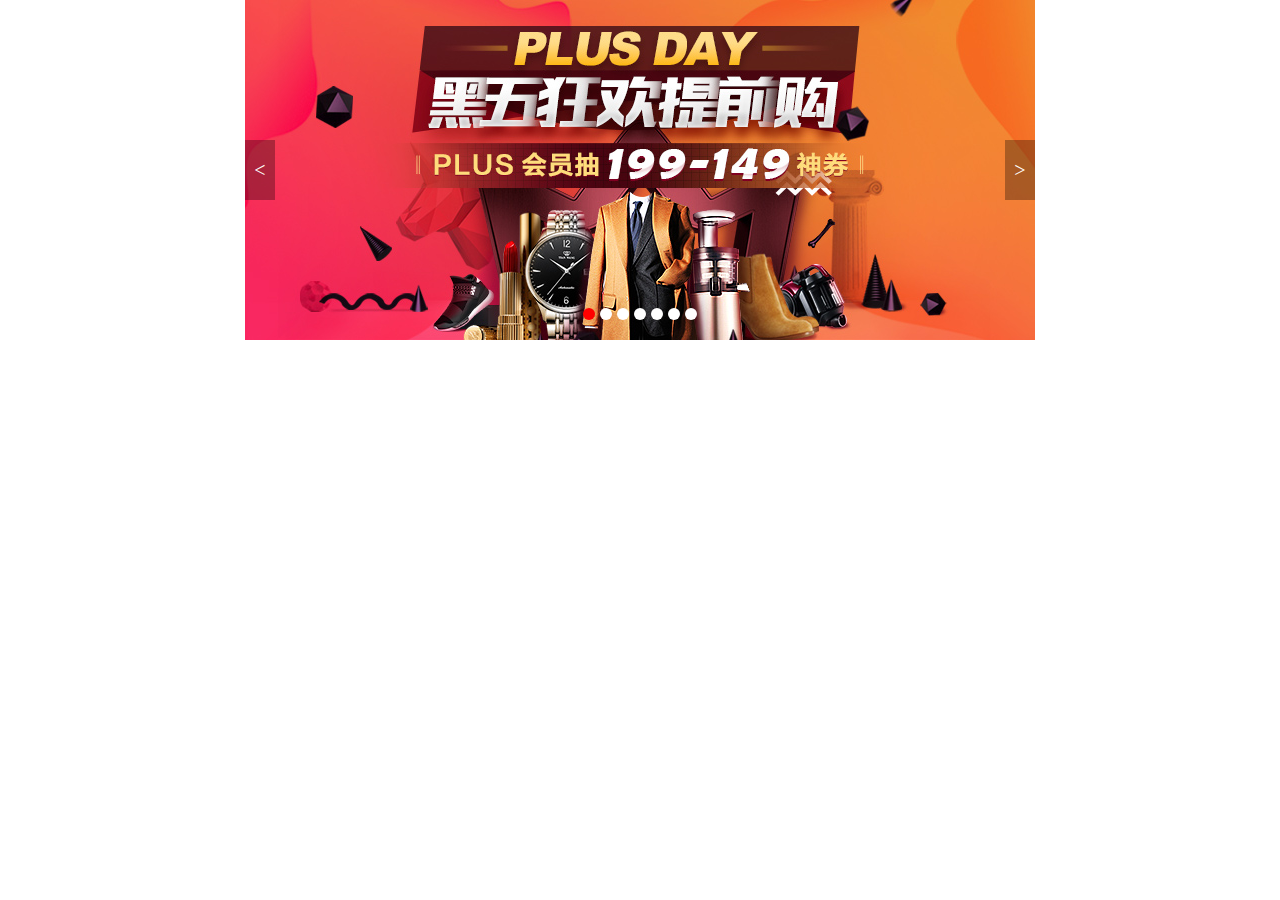
<file: index.html>
<!DOCTYPE html>
<html>

<head lang="en">
    <meta charset="UTF-8">
    <title>京东商城</title>
    <link rel="stylesheet" href="./css/base.css" />
</head>

<body>
    <div class="container">
        <!-- 轮播图模块-->
        <div id="banner" class="banner">
            <!-- 轮播项-->
            <div id="content" class="content">
                <div class="item">
                    <a href="#">
            <img src="img/01.jpg" alt="" />
          </a>
                </div>
                <div class="item">
                    <a href="#">
            <img src="img/02.jpg" alt="" />
          </a>
                </div>
                <div class="item">
                    <a href="#">
            <img src="img/03.jpg" alt="" />
          </a>
                </div>
                <div class="item">
                    <a href="#">
            <img src="img/04.jpg" alt="" />
          </a>
                </div>
                <div class="item">
                    <a href="#">
            <img src="img/05.jpg" alt="" />
          </a>
                </div>
                <div class="item">
                    <a href="#">
            <img src="img/06.jpg" alt="" />
          </a>
                </div>
                <div class="item">
                    <a href="#">
            <img src="img/07.jpg" alt="" />
          </a>
                </div>
                <div class="item">
                    <a href="#">
            <img src="img/01.jpg" alt="" />
              </a>
                </div>


            </div>
            <!-- 轮播左侧按钮-->
            <div id="leftBtn" class="leftBtn btn">&lt;</div>
            <!-- 轮播右侧按钮-->
            <div id="rightBtn" class="rightBtn btn">&gt;</div>
            <!-- 轮播一组小按钮-->
            <ul id="control">
                <li class="active"></li>
                <li></li>
                <li></li>
                <li></li>
                <li></li>
                <li></li>
                <li></li>
            </ul>
        </div>
    </div>
    <script src="./lib/jquery-1.12.4.js"></script>
    <script src="./js/index.js"></script>
    <script>
    //     //一、点击右侧实现轮播
    //     var index = 0;
    //     var lock = true;

    //     $('#rightBtn').click(function () {
    //       if (lock) {
    //         lock = false;

    //         index++;
    //         var targetValue = index * -790;
    //         $('#content').animate({
    //           left: targetValue
    //         }, function () {
    //           if (index == 7) {
    //             $('#content').css('left', 0);
    //             index = 0;
    //           }
    //           lock = true;
    //         });
    //         var temp = index;
    //         if (temp == 7) {
    //           temp = 0;
    //         }
    //         $('#control li').eq(temp).addClass('active').siblings().removeClass('active');
    //       }
    //     });
    //     //点击左侧按钮轮播
    //     $('#leftBtn').click(function () {
    //       if (lock) {
    //         lock = false;

    //         index--;
    //         if (index < 0) {
    //           $('#content').css('left', -5530);
    //           index = 6;
    //         }
    //         var targetValue = index * -790;
    //         $('#content').animate({
    //           left: targetValue
    //         }, function () {

    //           lock = true;
    //         });

    //         var temp = index;

    //         $('#control li').eq(temp).addClass('active').siblings().removeClass('active');
    //       }
    //     });
    //     //点击小点
    //     $('#control li').click(function () {
    //       var index = $(this).index();
    //       var targetValue = index * -790;
    //       $('#content').animate({
    //         left: targetValue
    //       }, 1000, 'linear');
    //       $('#control li').eq(index).addClass('active').siblings().removeClass('active');
    //     });
    //     //自动轮播
    //     var lb = setInterval( $('#rightBtn').click(),2000);
    // $('#content .item').mouseover(function(){
    //   clearInterval(lb);
    // });
    // $('#content .item').mouseout(function(){
    //   lb;
    // });
    </script>
</body>

</html>
</file>
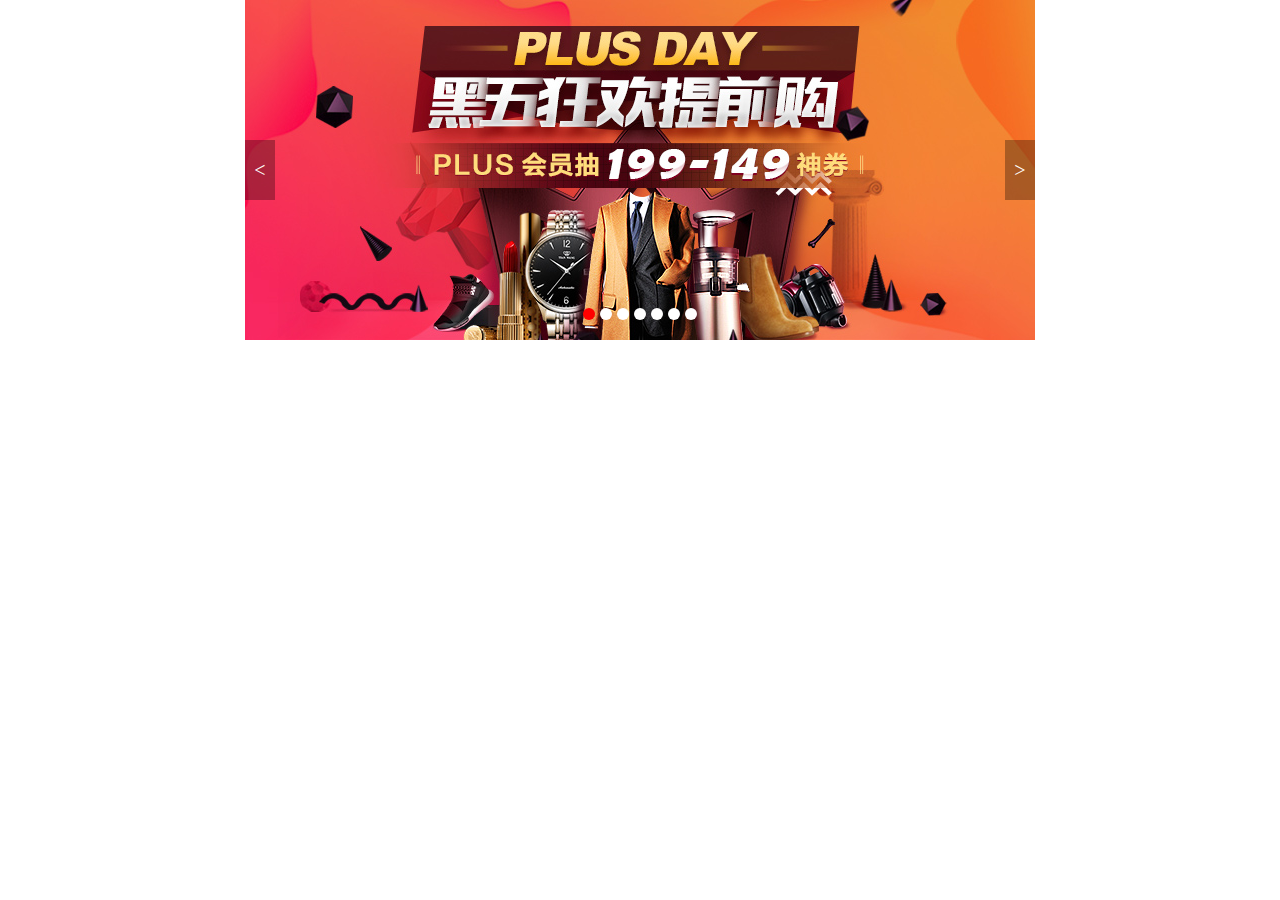
<file: index2.html>
<!DOCTYPE html>
<html>

<head lang="en">
    <meta charset="UTF-8">
    <title>京东商城</title>
    <link rel="stylesheet" href="./css/base.css" />
</head>

<body>
    <div class="container">
        <!-- 轮播图模块-->
        <div id="banner" class="banner">
            <!-- 轮播项-->
            <div id="content" class="content">
                <div class="item"><a href="#"><img src="img/01.jpg" alt=""/></a></div>
                <div class="item"><a href="#"><img src="img/02.jpg" alt=""/></a></div>
                <div class="item"><a href="#"><img src="img/03.jpg" alt=""/></a></div>
                <div class="item"><a href="#"><img src="img/04.jpg" alt=""/></a></div>
                <div class="item"><a href="#"><img src="img/05.jpg" alt=""/></a></div>
                <div class="item"><a href="#"><img src="img/06.jpg" alt=""/></a></div>
                <div class="item"><a href="#"><img src="img/07.jpg" alt=""/></a></div>
                <div class="item"><a href="#"><img src="img/01.jpg" alt=""/></a></div>
            </div>
            <!-- 轮播左侧按钮-->
            <div id="leftBtn" class="leftBtn btn">&lt;</div>
            <!-- 轮播右侧按钮-->
            <div id="rightBtn" class="rightBtn btn">&gt;</div>
            <!-- 轮播一组小按钮-->
            <ul id="control">
                <li class="active"></li>
                <li></li>
                <li></li>
                <li></li>
                <li></li>
                <li></li>
                <li></li>
            </ul>
        </div>
    </div>
    <script src="lib/jquery-1.12.4.js"></script>
    <script src="js/index2.js"></script>
</body>

</html>
</file>
<file: css/base.css>
* {
  margin: 0;
  padding: 0;
}

a {
  text-decoration: none;
}

ul {
  list-style: none;
}

/*����*/
.container {
  width: 1120px;
  margin: 0 auto;
}

/*�����ֲ�ģ����ʽ*/
.banner {
  width: 790px;
  height: 340px;
  margin:0 auto;
  position: relative;
  overflow: hidden;
  -webkit-user-select: none;
  -moz-user-select: none;
  -ms-user-select: none;
  user-select: none;
}
/*���Ұ�ť*/
.banner .btn {
  width: 30px;
  height: 60px;
  background: rgba(0,0,0,0.3);
  position: absolute;
  top:50%;
  margin-top: -30px;
  cursor: pointer;
  text-align: center;
  font:20px/60px '����';
  color:#fff;

}
/*�Ҳఴť*/
.banner .rightBtn {
  right: 0;
}

.banner .btn:hover {
  background: rgba(0,0,0,0.6);
}

/*һ��С�㰴ť*/
.banner ul{
  position: absolute;
  bottom: 20px;
  width: 114px;
  left:50%;
  margin-left: -57px;
}
.banner ul li {
  width: 12px;
  height: 12px;
  background: #fff;
  border-radius: 50%;
  float: left;
}
.banner ul li+li {
  margin-left:5px;
}
.banner ul li.active {
  background-color: red;
}

/*������*/
.banner .content {
  /* width: 5530px; */
  width: 6320px;
  position: absolute;
}
.banner .content .item {
  float: left;
}
</file>
